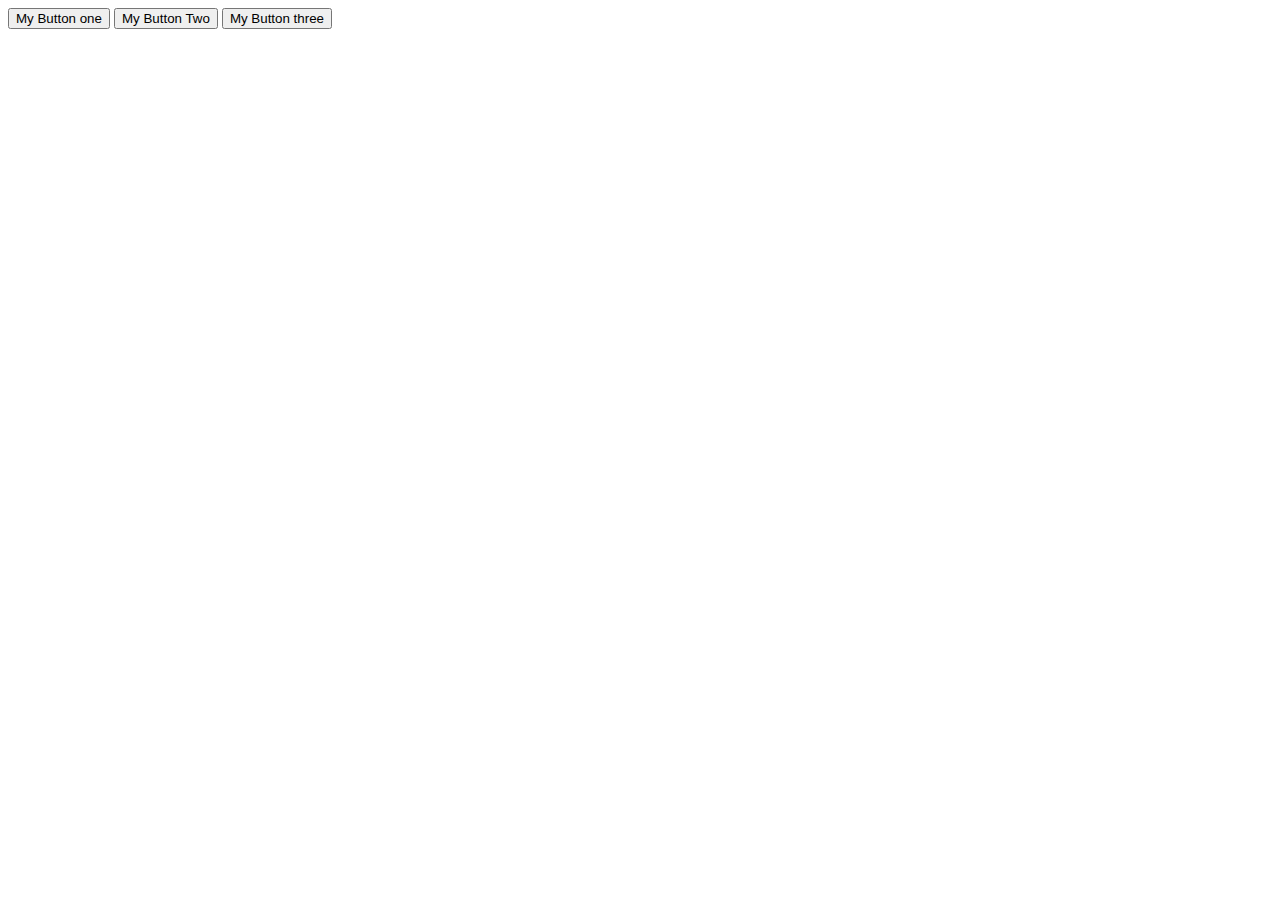
<file: clickevent.html>
<!DOCTYPE html>
<html lang="en">
<head>
    <meta charset="UTF-8">
    <meta http-equiv="X-UA-Compatible" content="IE=edge">
    <meta name="viewport" content="width=device-width, initial-scale=1.0">
    <!-- <script src="./122.js" defer></script> -->
    <!-- <script src="./123.js" defer></script> -->
    <!-- <script src="./124.js" defer></script> -->
    <script src="./125.js" defer></script>
    <title>click event</title>
</head>
<body>
    <div class="my-buttons">
        <button id="one">My Button one</button>
        <button id="two">My Button Two</button>
        <button id="three">My Button three</button>
    </div>

</body>
</html>
</file>
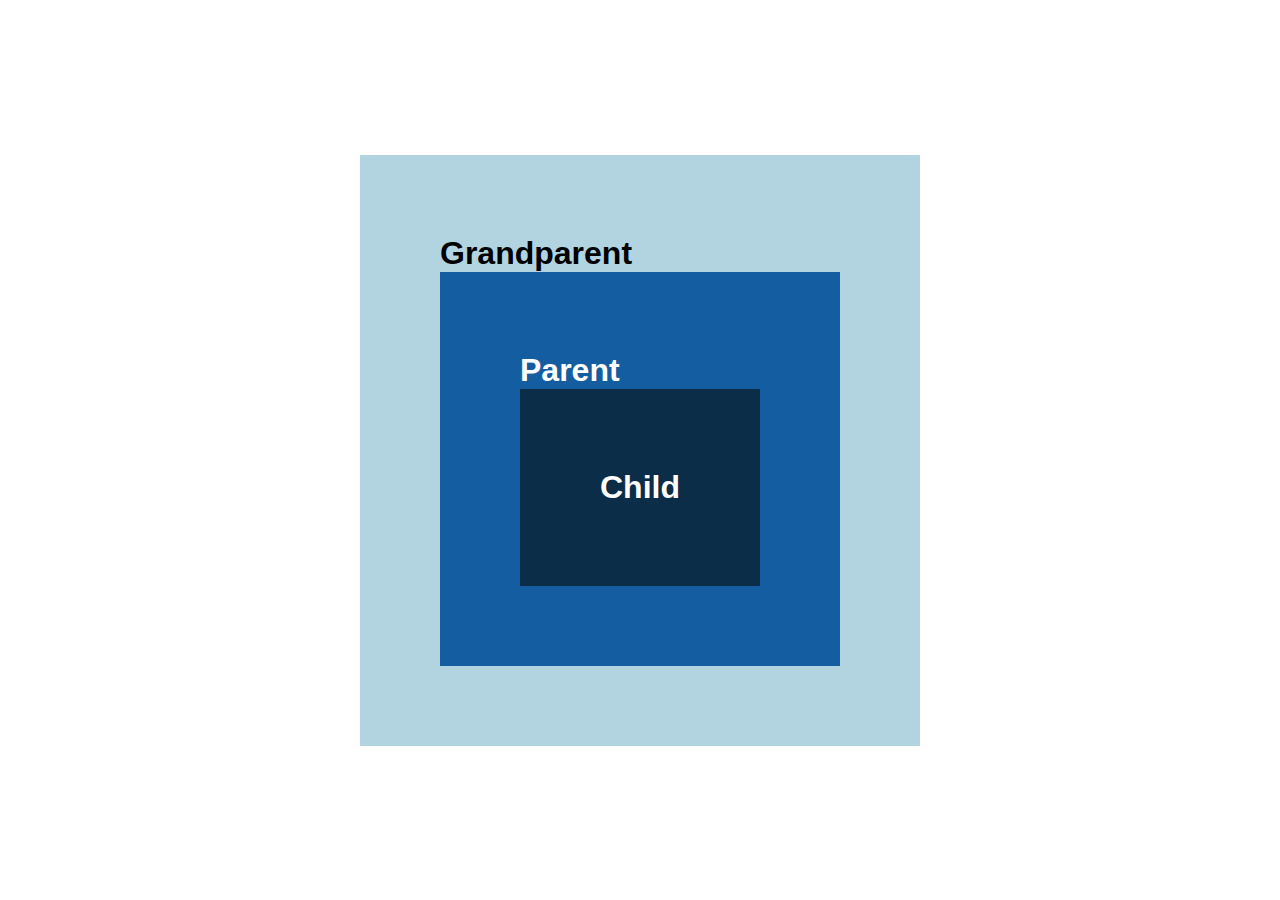
<file: eventbubblingcapture.html>
<!DOCTYPE html>
<html lang="en">
<head>
    <meta charset="UTF-8">
    <meta http-equiv="X-UA-Compatible" content="IE=edge">
    <meta name="viewport" content="width=device-width, initial-scale=1.0">
    <link rel="stylesheet" href="./evt-bcd.css" />
    <script src="./1.js" defer></script>
    <title>Document</title>
</head>
<body>
    <main>
        <div class="grandparent box">
          Grandparent
          <div class="parent box">
            Parent
            <div class="child box">Child</div>
          </div>
        </div>
      </main>
    </body>
</html>
</file>
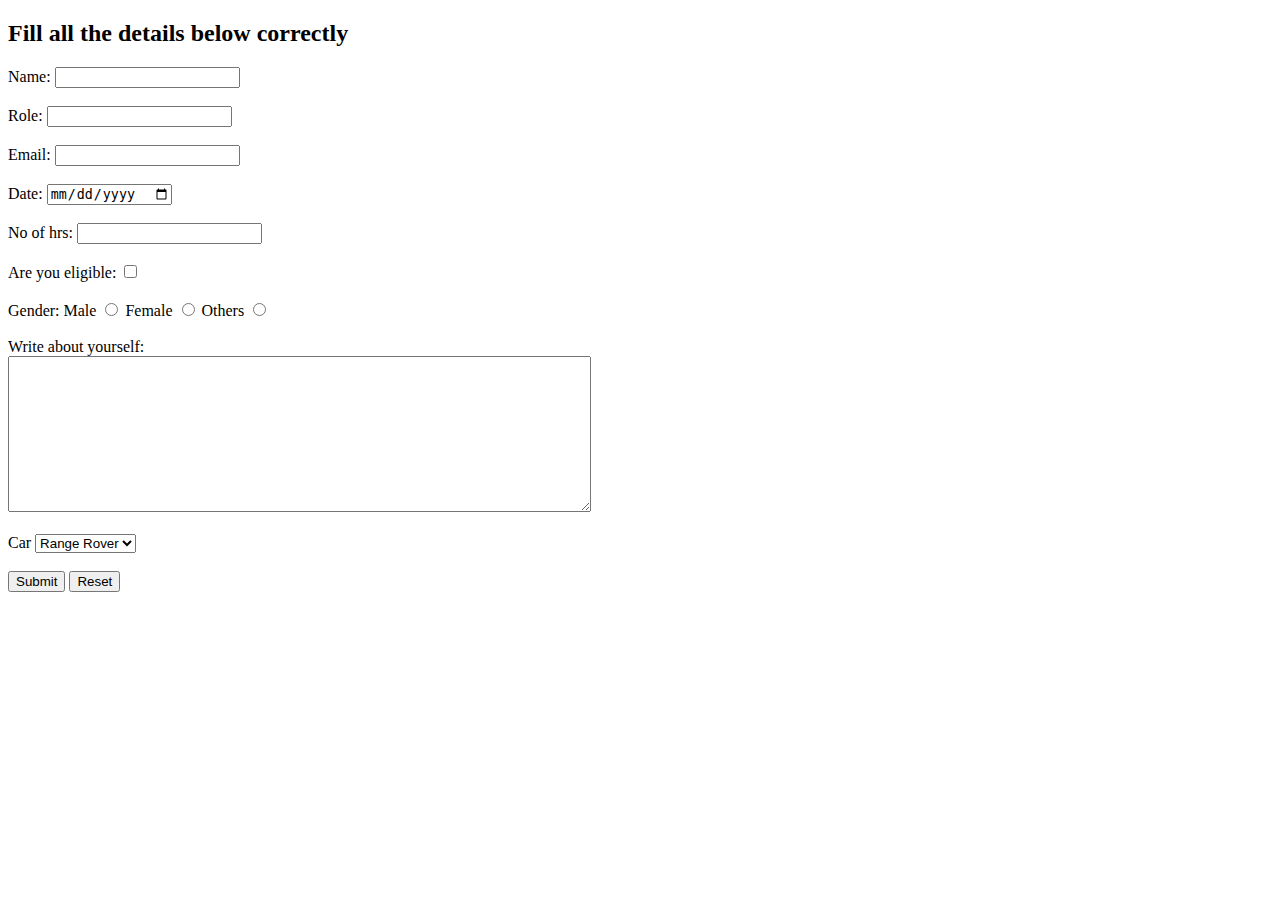
<file: utt2.html>
<!DOCTYPE html>
<html lang="en">
<head>
    <meta charset="UTF-8">
    <meta http-equiv="X-UA-Compatible" content="IE=edge">
    <meta name="viewport" content="width=device-width, initial-scale=1.0">
    <title>Form</title>
</head>
<!-- Forms & Input tags_imp-->
<h2>Fill all the details below correctly</h2>
<body>
    <form action="backend.php"><!--yha pr action attribute yeh krega k apne form ko apn submit jab krenge toh apnko usko backend pr dena padega maanlo apn ne php use kia hai toh apn udhr denge-->
<div>
    Name: <input type="text" name="myname"><!--yha pr apn name aur role k beech br bhi use kr skte thai pr woh ek achi practice nhi-->
</div>                       <!--yha apn input tag ko division tag k andr isilie likha kuki input ek inline element hai jabki div apna block element yaani woh ek poori line ki width leleta hai toh koi bhi dusra element next line se hi aaega-->
<br>
<div>
    Role: <input type="text" name="myrole"><!--yha name attribute bas yeh bta rha hai k yeh key yaa woh naam hai jisse backend iss particular input ko lega yaa uski values lega-->
</div>
<br>
<div>
<label for="email">Email:</label>
     <input type="email" name="my email" id="email"><!--yaha pr apn ne email mai label ka use kia hai issse yeh hoga k jese hi apn email pr click krenge toh woh automatically apn ko uske box pr le jaega jabki dusro mai esa nhi hoga-->
</div>
<br>
<div>
    Date: <input type="date" name="mydate">
</div>
<br>
<div>
    No of hrs: <input type="number" name="hrs">
</div>
<br>
<div>
    Are you eligible: <input type="checkbox" name="yo">
</div>
<br>
<div>
    Gender: Male <input type="radio" name="gender"> Female <input type="radio" name="gender"> Others <input type="radio" name="gender">
</div><!--yeh yha pr ek hi ki value lega yaa toh male yaa female yaa others aur esa isilie hua kuki apn ne neeme input k lie same name rakha hai jaan mooch k-->
<br>

<div>
    Write about yourself:<br>
    <textarea name="text" rows="10" cols="70"></textarea>

</div>
<br>
<div>
<label for="car">Car</label>
<select name="myCar" id="car"><!--yha id mai whi naam aaega jo apn ne label k for mai dia hai-->
<option value="rr" selected>Range Rover</option>
<option value="bug" >Bugati</option>
<option value="fr" >Fortuner</option>
</select>
</div>
<br>
<div>

    <input type="submit" name="Submit now">  <input type="reset" name="reset now">
</div>
    </form>
</body>
</html>
</file>
<file: evt-bcd.css>
*{
    padding:0;
    margin: 0;
    box-sizing: border-box;
  }
  
  body{
    font-family:arial,sans-serif;
  }
  
  
  main{
    display:flex;
    justify-content:center;
    align-items: center;
    height:100vh;
  }
  
  .box{
    min-width:100px;
    min-height: 100px;
    padding:5rem;
    color:white;
    font-weight: bold;
    font-size: 2rem;
    cursor: pointer;
  }
  
  .grandparent{
    background: #b1d4e0;
    color:black;
  }
  
  .parent{
    background: #145da0;
  }
  
  .child{
    background: #0c2d48;
  }
</file>
